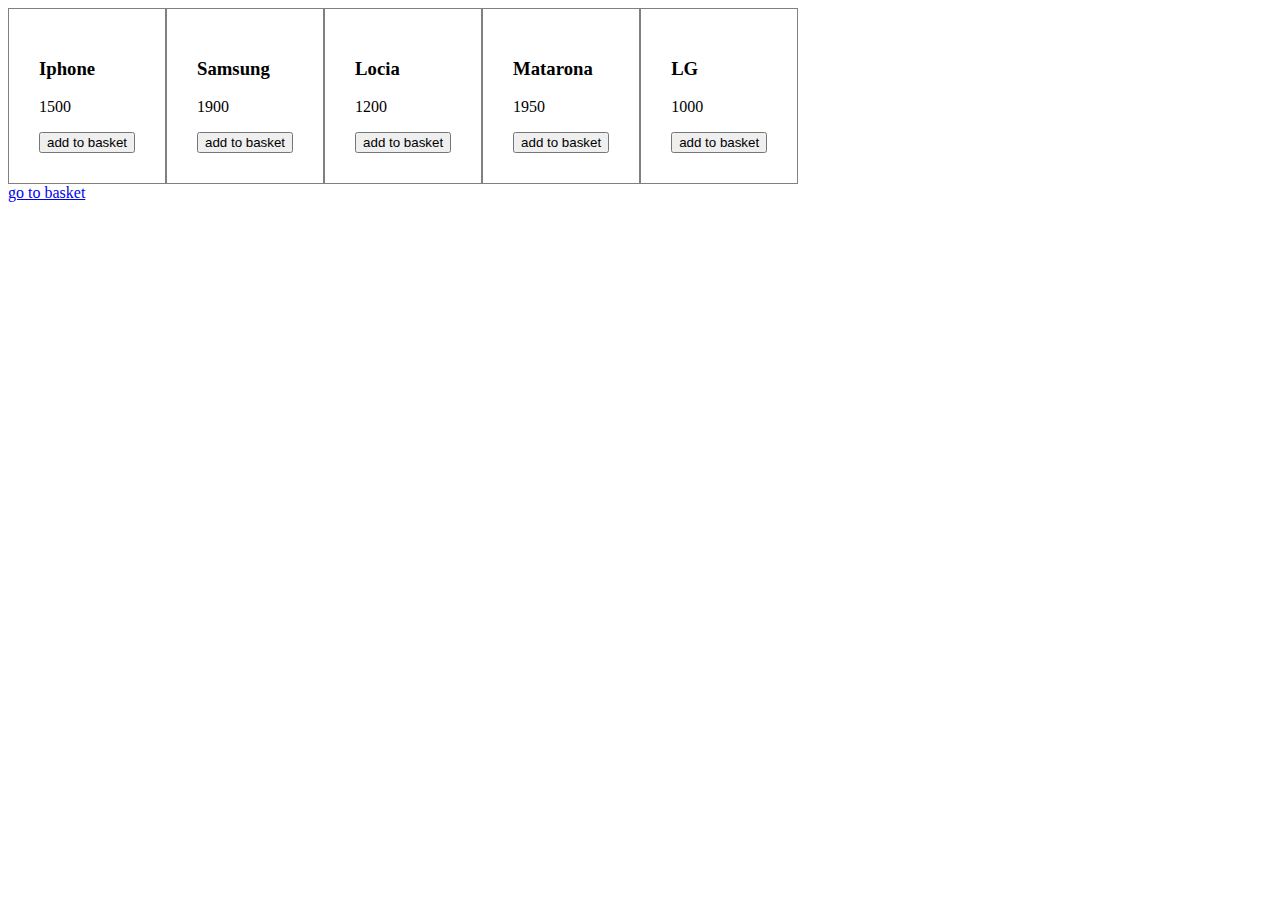
<file: lesson39/index.html>
<!DOCTYPE html>
<html lang="en">
  <head>
    <meta charset="UTF-8" />
    <meta http-equiv="X-UA-Compatible" content="IE=edge" />
    <meta name="viewport" content="width=device-width, initial-scale=1.0" />
    <title>Document</title>
    <link rel="stylesheet" href="style.css" />
  </head>

  <body>
    <div id="container" class="container"></div>
    <a href="./besket.html">go to basket</a>

    <script src="./script.js"></script>
  </body>
</html>
</file>
<file: lesson39/style.css>
.container {
  display: flex;
  flex-wrap: wrap;
}
.container .item {
  border: 1px solid grey;
  padding: 30px;
}/*# sourceMappingURL=style.css.map */
</file>
